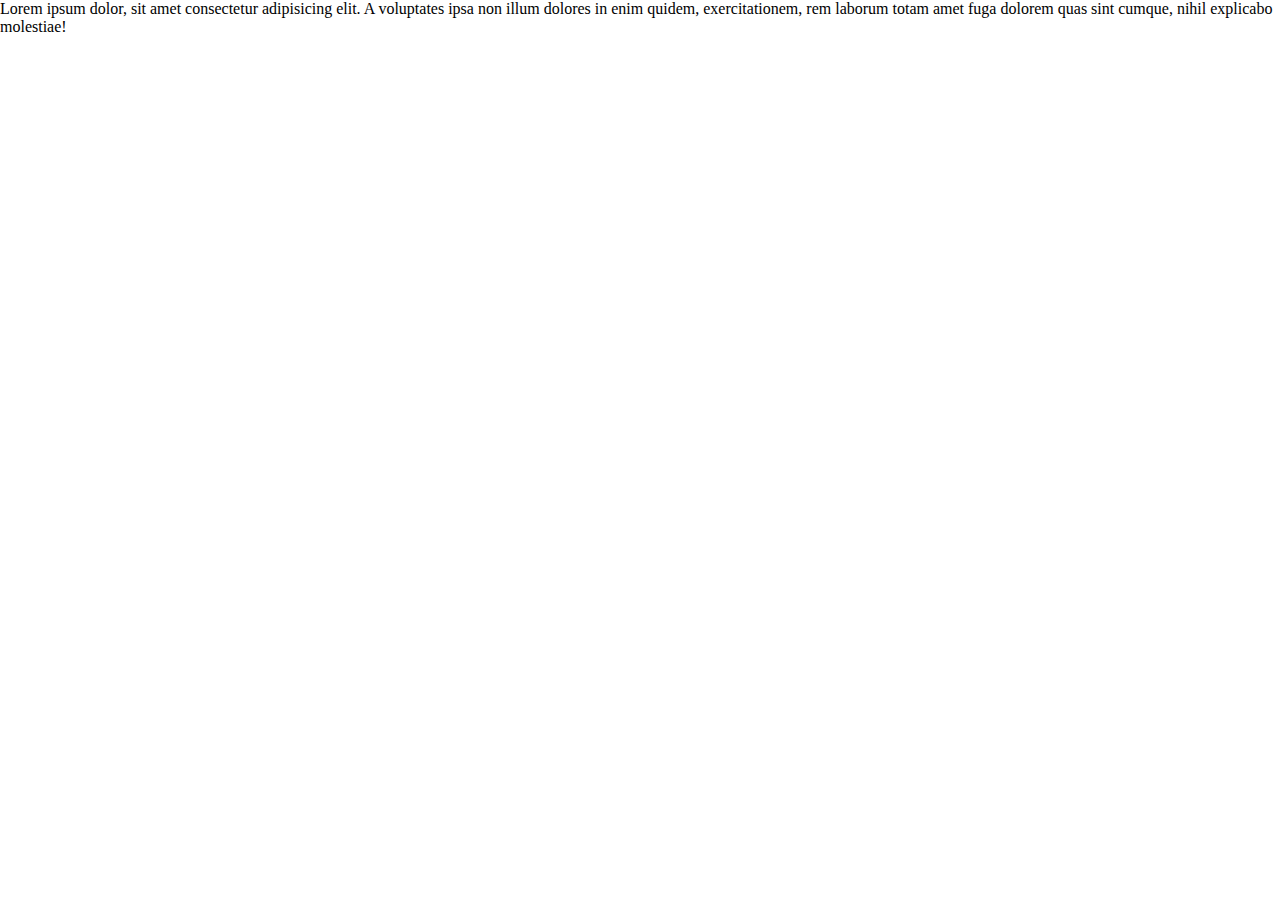
<file: index6.html>
<!DOCTYPE html>
<html lang="en">
  <head>
    <meta charset="UTF-8" />
    <meta name="viewport" content="width=device-width, initial-scale=1.0" />
    <title>3D Page Animation</title>
    <style>
      body {
        margin: 0;
        overflow: hidden;
      } /* Remove margins and overflow */
      .preloader__section {
        display: flex;
        align-items: center;
        justify-content: center;
        height: 100vh;
        background-color: #f5f5f5;
        text-align: center;
        box-shadow: 0 4px 10px rgba(0, 0, 0, 0.2);
        position: fixed;
        width: 100%;
        top: 0;
        left: 0;
        z-index: 10;
      }
      #sceneContainer {
        display: none; /* Hide the 3D scene initially */
        width: 100%;
        height: 100vh;
      }
    </style>
  </head>
  <body>
    Lorem ipsum dolor, sit amet consectetur adipisicing elit. A voluptates ipsa
    non illum dolores in enim quidem, exercitationem, rem laborum totam amet
    fuga dolorem quas sint cumque, nihil explicabo molestiae!
    <div id="threejs-container"></div>
    <script src="https://cdnjs.cloudflare.com/ajax/libs/jquery/3.6.0/jquery.min.js"></script>
    <!-- Three.js source -->
    <script src="https://assets.codepen.io/409445/three.min.js"></script>
    <!-- OrbitControls.js source-->
    <script src="https://assets.codepen.io/409445/OrbitControls.js"></script>
    <script>
      // Set up the scene, camera, and renderer
      const scene = new THREE.Scene();
      const camera = new THREE.PerspectiveCamera(
        75,
        window.innerWidth / window.innerHeight,
        0.1,
        1000
      );
      camera.position.set(0, 0, 100);

      // Position the camera

      const renderer = new THREE.WebGLRenderer({
        antialias: true,
        alpha: true,
      });
      renderer.setSize(window.innerWidth, window.innerHeight);
      renderer.setClearColor(0x1f1f24, 1);
      document
        .getElementById("threejs-container")
        .appendChild(renderer.domElement);

      //   const controls = new THREE.OrbitControls(camera, renderer.domElement);

      // Light setup
      const ambientLight = new THREE.AmbientLight(0xbbbbbb, 0.5);
      const pointLight = new THREE.PointLight(0xbbbbbb, 0.5, 500, 2);
      pointLight.position.set(0, 0, 100);
      scene.add(ambientLight, pointLight);

      // Cylinder setup
      const radiusTop = 45,
        radiusBottom = 45,
        height = 28,
        segments = 64;
      const geometry = new THREE.CylinderGeometry(
        radiusTop,
        radiusBottom,
        height,
        segments,
        1,
        true
      );

      const materials = [
        new THREE.MeshBasicMaterial({
          color: 0xff5733,
          side: THREE.DoubleSide,
        }), // Quarter 1
        new THREE.MeshBasicMaterial({
          color: 0x33ff57,
          side: THREE.DoubleSide,
        }), // Quarter 2
        new THREE.MeshBasicMaterial({
          color: 0x3357ff,
          side: THREE.DoubleSide,
        }), // Quarter 3
        new THREE.MeshBasicMaterial({
          color: 0xffff33,
          side: THREE.DoubleSide,
        }), // Quarter 4
      ];

      const quarterSegments = segments / 4;
      geometry.faces.forEach((face, index) => {
        if (index < quarterSegments * 2) {
          face.materialIndex = 0; // Quarter 1
        } else if (index < quarterSegments * 4) {
          face.materialIndex = 1; // Quarter 2
        } else if (index < quarterSegments * 6) {
          face.materialIndex = 2; // Quarter 3
        } else {
          face.materialIndex = 3; // Quarter 4
        }
      });

      const cylinder = new THREE.Mesh(geometry, materials);
      scene.add(cylinder);

      // Animation loop
      function animate() {
        requestAnimationFrame(animate);
        // cylinder.rotation.x += 0.005;
        cylinder.rotation.y += 0.005;
        renderer.render(scene, camera);

        renderer.setClearColor(0xffffff, 0);
      }
      animate();

      // Handle window resize
      window.addEventListener("resize", () => {
        camera.aspect = window.innerWidth / window.innerHeight;
        camera.updateProjectionMatrix();
        renderer.setSize(window.innerWidth, window.innerHeight);
      });
    </script>
  </body>
</html>
</file>
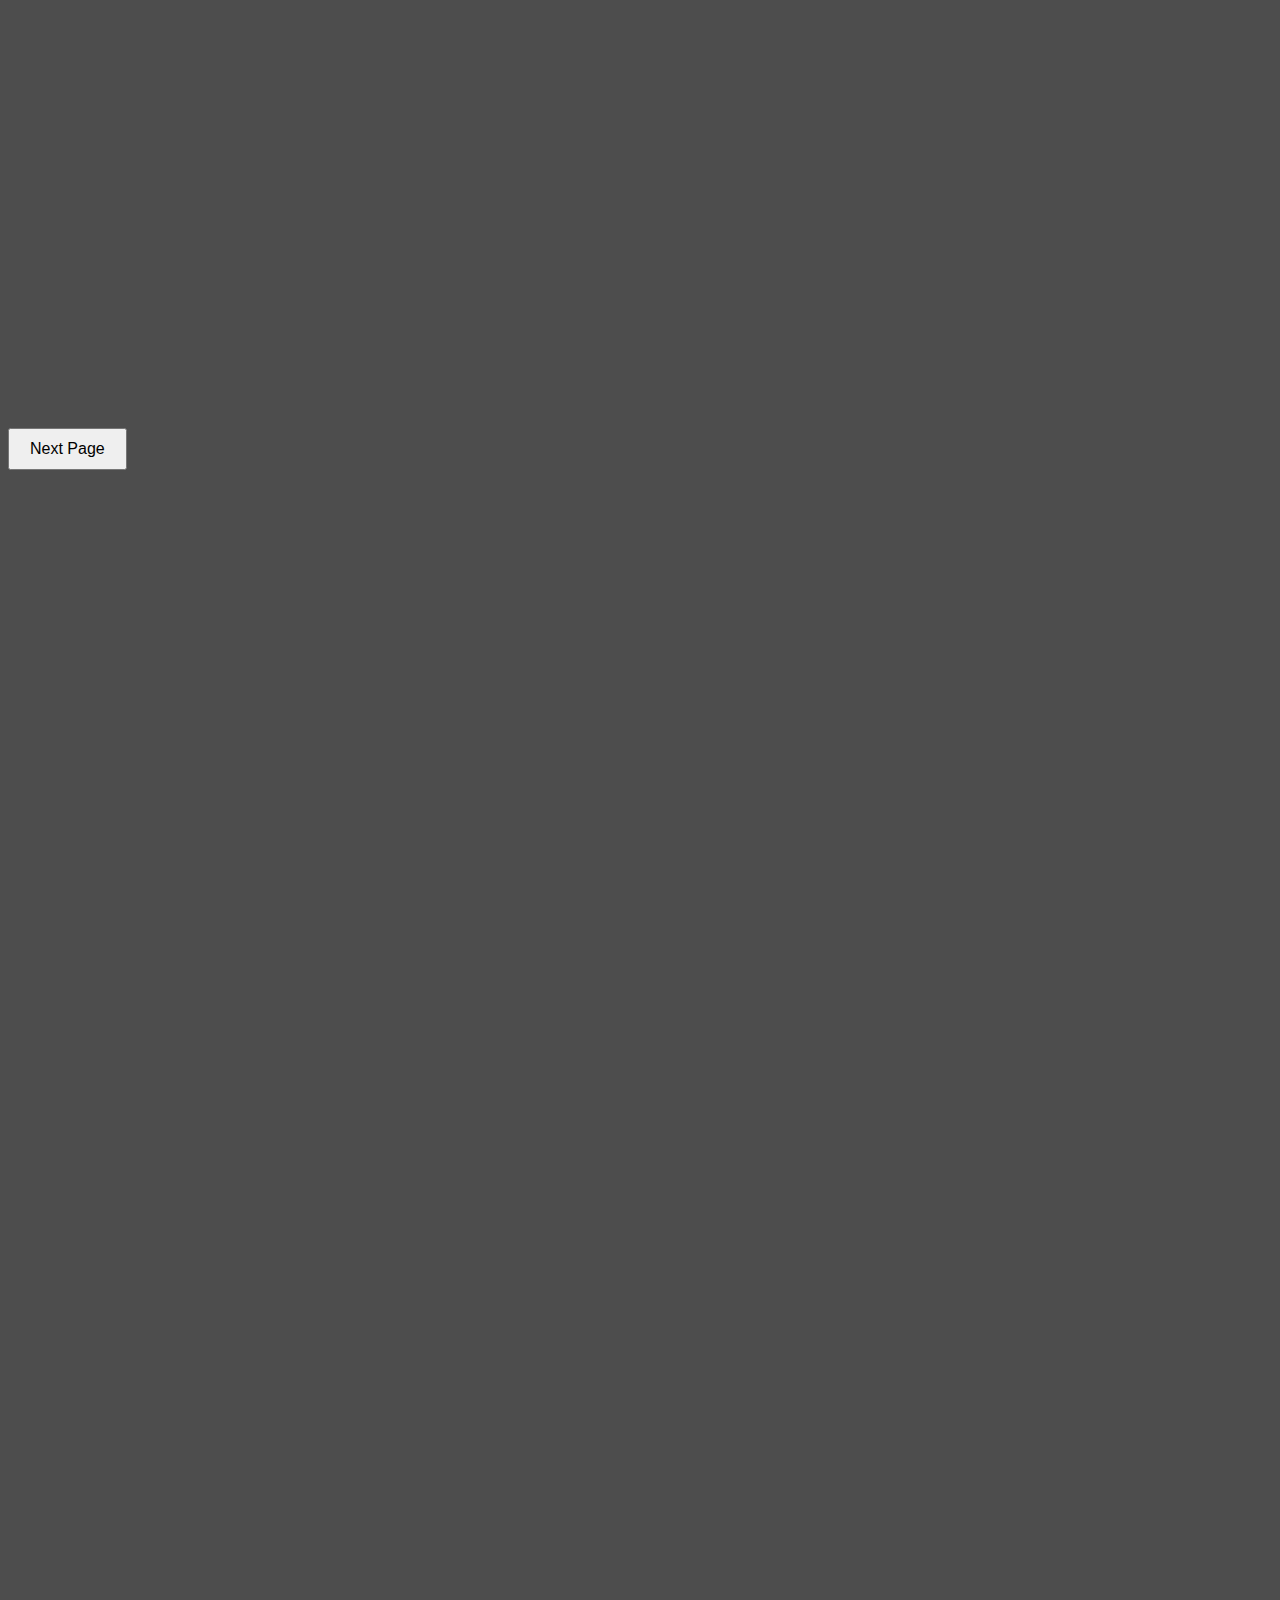
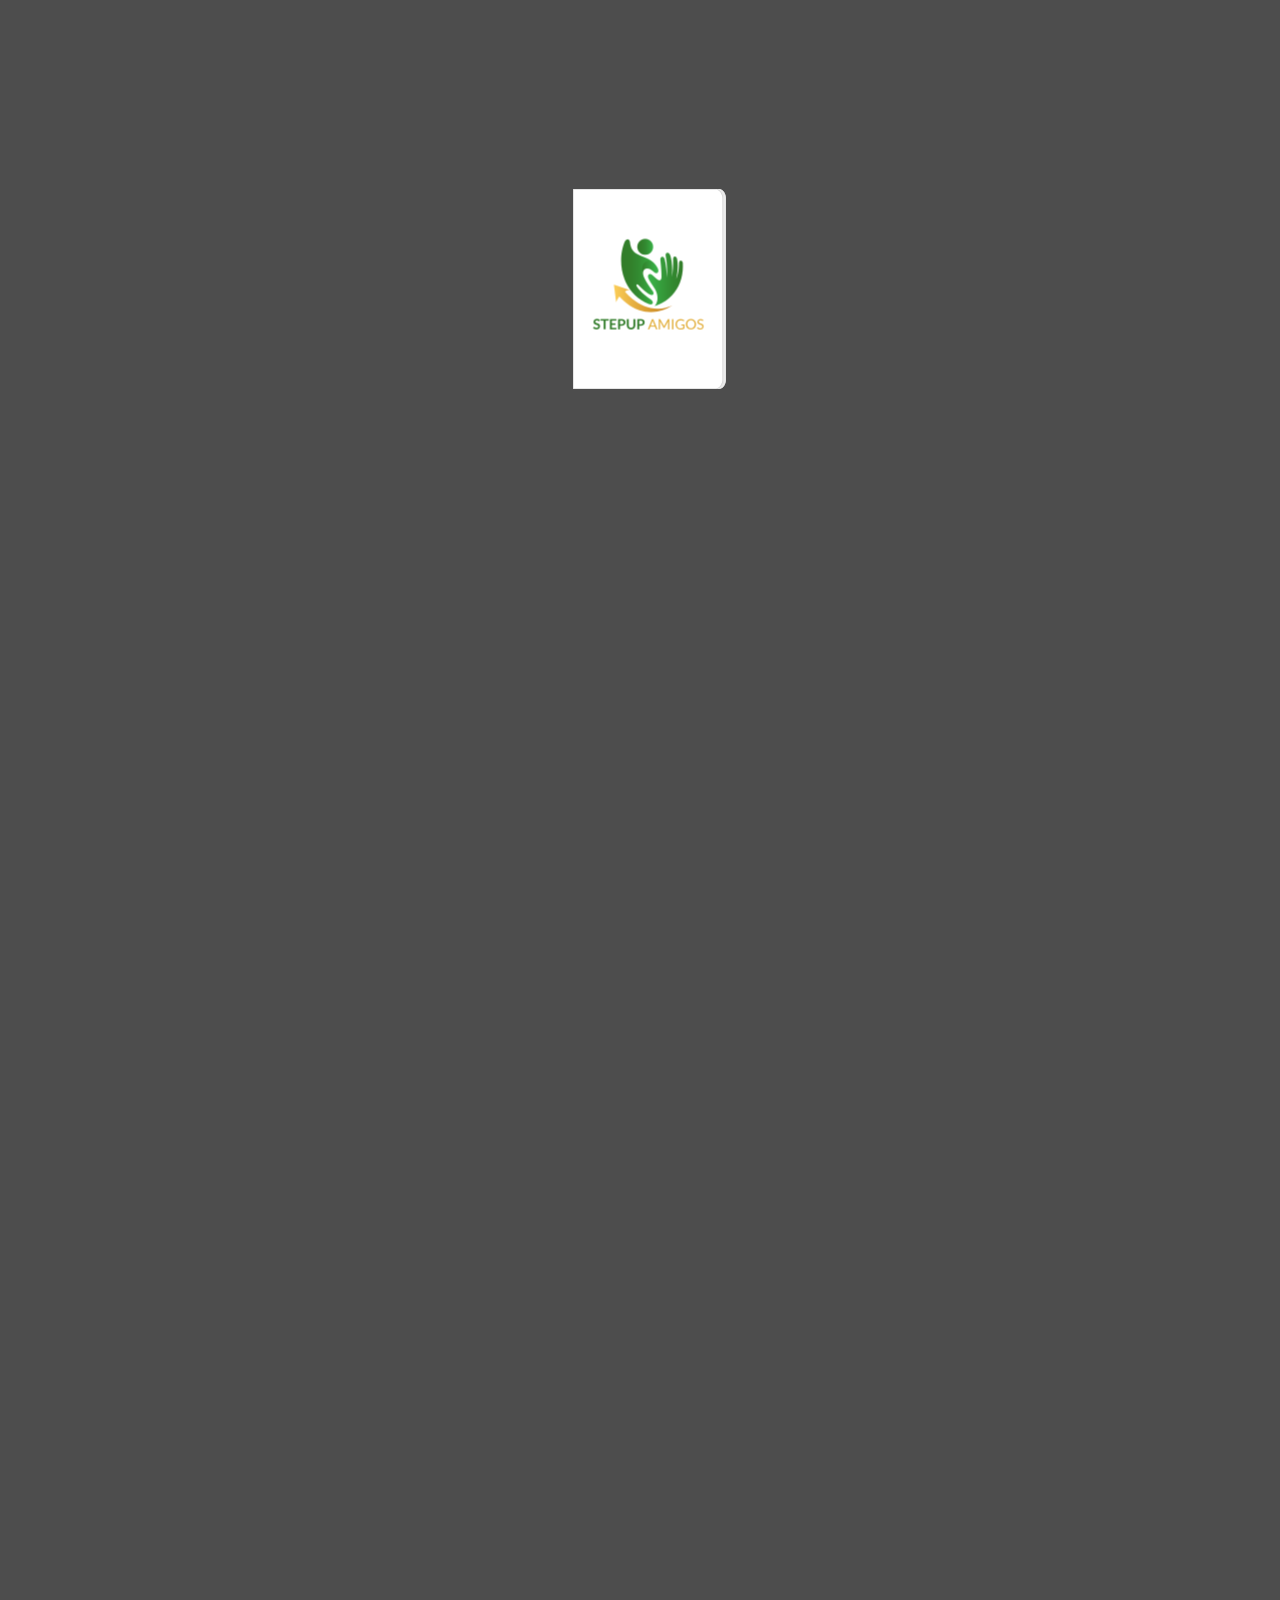
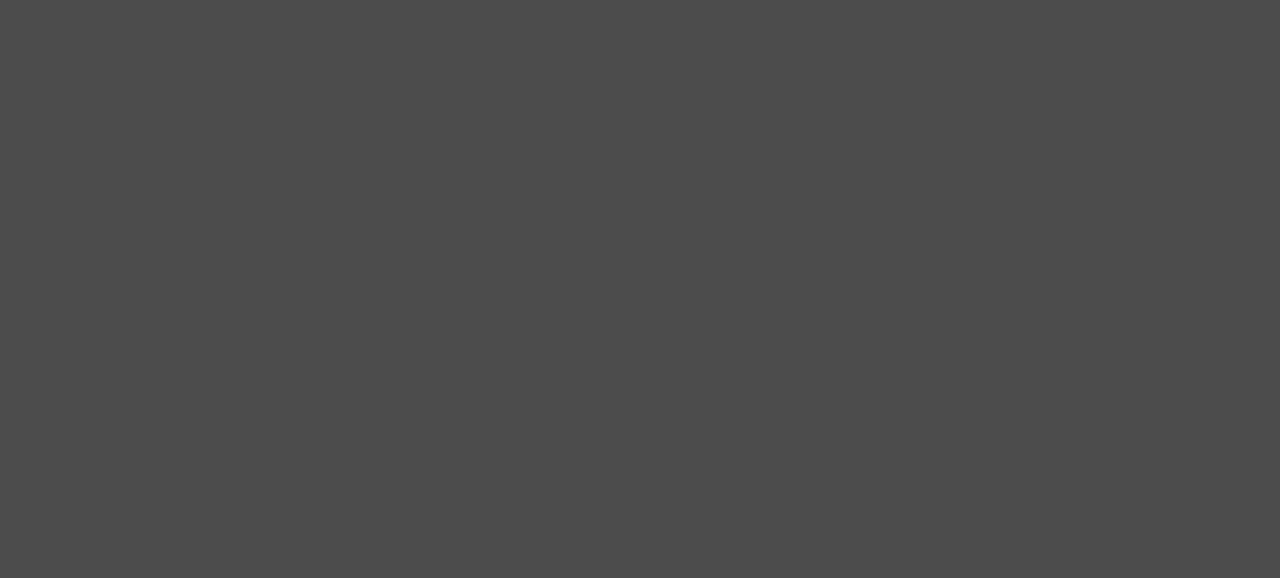
<file: index8.html>
<!DOCTYPE html>
<html lang="en">
  <head>
    <meta charset="UTF-8" />
    <meta name="viewport" content="width=device-width, initial-scale=1.0" />
    <title>Page Flip</title>
    <style>
         * {
        box-sizing: border-box;
      }

      :root {
        --page-count: 20;
        --page-scroll: 19;
        --underline: rgba(64, 64, 64, 0.4);
        --spine: #000;
        --cover: #1a1a1a;
        --bg: #4d4d4d;
        --insert: #d9d9d9;
        --page: #e6e6e6;
      }

      h1 {
        position: fixed;
        bottom: 1rem;
        right: 1rem;
        margin: 0;
        font-size: 2rem;
        color: #808080;
        font-family: "Google sans", sans-serif;
      }

      body {
        width: 100vw;
        height: calc(((var(--page-count) + 2) * var(--page-scroll)) * 1vh);
        background: var(--bg);
        overflow-x: hidden;
      }

      .page {
        height: 100%;
        width: 100%;
        position: relative;
        transform-style: preserve-3d;
      }

      .page .page__number {
        position: absolute;
        color: #808080;
        bottom: 1rem;
        font-size: 1vmin;
      }

      .page__half--front .page__number {
        right: 1rem;
      }

      .page__half--back .page__number {
        left: 1rem;
      }

      .page__half {
        display: flex;
        align-items: center;
        justify-content: center;
        height: 100%;
        position: absolute;
        top: 0;
        left: 0;
        width: 100%;
        transform: rotateY(calc(var(--rotation) * 1deg))
          translate3d(0, 0, calc((0.5 * var(--coefficient)) * 1px));
        -webkit-clip-path: inset(0 0.5% 0 0.5%);
        clip-path: inset(0 0.5% 0 0.5%);
      }

      .page__half--front {
        --rotation: 0;
        --coefficient: 0;
        -webkit-backface-visibility: hidden;
        backface-visibility: hidden;
        border-radius: 0 5% 5% 0;
      }

      .page__half--back {
        --rotation: 180;
        --coefficient: 2;
        border-radius: 5% 0 0 5%;
      }

      .book {
        height: 65vmin;
        position: fixed;
        width: 60vmin;
        min-width: 150px;
        min-height: 200px;
        top: 50%;
        left: 50%;
        transform: translate(-50%, -50%) scale(0.5);
        transform-style: preserve-3d;
        perspective: 1200px;
        will-change: transform;
      }

      .book__insert {
        content: "";
        position: absolute;
        height: 94%;
        width: 94%;
        background: var(--insert);
        top: 50%;
        right: -1rem;
        transform: translate(0, -50%);
        border-radius: 5% 0 0 5%;
      }

      .book__spine {
        height: 100%;
        left: 0;
        top: 0;
        position: absolute;
        background: var(--spine);
        transform-origin: 0 50%;
        width: 12px;
        transform: translate3d(0, 0, -13px) scaleX(1) rotateY(0deg);
      }

      .book__page {
        position: absolute;
        left: 2%;
        top: 50%;
        border-radius: 0 5% 5% 0;
        transform: translate(0, -50%);
        height: 94%;
        width: 94%;
        z-index: calc(((var(--page-count) + 2) - var(--page-index)) * 2);
        transform-origin: 0% 50%;
      }

      .book__cover {
        border-radius: 0 5% 5% 0;
        height: 100%;
        width: 100%;
        position: absolute;
        top: 50%;
        left: 0;
        background: var(--cover);
      }

      .book__cover--front {
        transform-origin: 0 50%;
      }

      .book__cover--front .page__half--back {
        border-right: 1rem solid var(--spine);
      }

      .book__cover--back {
        transform-origin: 0% 50%;
      }

      .book__cover--back .page__half--front {
        border-left: 1rem solid var(--spine);
      }

      .book__cover--back .book__insert {
        left: 0;
        border-radius: 0 5% 5% 0;
      }

      .book__page:not(.book__cover) .page__half {
        background: repeating-linear-gradient(
              0deg,
              transparent 0 1rem,
              /* var(--underline) 1rem calc(1rem + 1px), //Uncoment if zahid want lines*/
                transparent calc(1rem + 1px)
            )
            0 1rem/100% 100% no-repeat,
          var(--page);
      }

      .sticker {
        height: 15%;
        position: absolute;
        bottom: 5%;
        right: 5%;
        transform: rotate(-25deg);
      }

      .code {
        line-height: 1.2;
        font-family: monospace;
        white-space: pre-line;
        max-width: 100%;
        max-height: 100%;
        font-weight: bold;
        color: #0f0f0f;
        text-shadow: 2px 2px 0 #1c1c1c;
        border-radius: 5%;
        display: block;
        overflow: hidden;
      }

      .logo {
        position: absolute;
        top: 50%;
        left: 50%;
        transform: translate(-50%, -50%);
        opacity: 0;
        height: 25%;
      }

      .video {
        height: 80% !important;
      }

      /*         img, .video {
            width: 90%;
            height: 90%;
            -o-object-fit: center;
            object-fit: center;
            z-index: 2;
            position: absolute;
            top: 50%;
            left: 50%;
            transform: translate(-50%, -50%);
        } */

      a,
      .video-container {
        height: 100%;
        width: 100%;
        position: relative;
        display: block;
      }
      .page-content {
        position: absolute;
        top: 0;
        width: 100%;
        text-align: center;
      }

      .container-frame {
        overflow: hidden;
        position: fixed;
        width: 165px;
        height: 292px;
        top: 50%;
        left: 50%;
        transform: translate(-50%, -50%);
      }

      .frames {
        will-change: transform;
      }

      @media only screen and (max-width: 600px) {
        .book {
          height: 90vmin;
          left: 57%;
        }
      }

      .page-content {
        padding: 30px;
      }

      .page-content img {
        width: 100%;
        height: 100%;
        object-fit: cover;
      }

      .page__img.page-content {
        padding: 0;
      }
      /* Basic styling for the book and pages */
      .book {
        position: relative;
        width: 300px;
        height: 400px;
        perspective: 1000px;
      }
      .book__page {
        position: absolute;
        width: 100%;
        height: 100%;
        background: #fff;
        border: 1px solid #ccc;
        transform-origin: left center;
        backface-visibility: hidden;
      }
      .button-container {
        margin-top: 20px;
      }
      button {
        padding: 10px 20px;
        font-size: 16px;
        cursor: pointer;
      }
    </style>
  </head>
  <body>
    <div class="book">
      <div class="book__spine"></div>
      <div
        class="page book__page book__cover book__cover--front"
        style="--page-index: 1"
      >
        <div class="page__half page__half--front">
          <svg
            width="225"
            height="202"
            viewBox="0 0 86 77"
            fill="none"
            xmlns="http://www.w3.org/2000/svg"
          >
            <path
              d="M5.63735 62.9315C5.60911 63.0162 5.55263 63.0727 5.49615 63.1009C5.43967 63.1292 5.38319 63.1574 5.29846 63.1574C5.21374 63.1574 5.15726 63.1292 5.0443 63.0727C4.93133 63.0162 4.84661 62.9597 4.73365 62.875C4.62069 62.8185 4.47948 62.7338 4.31004 62.6773C4.14059 62.6208 3.94291 62.5926 3.71698 62.5926C3.5193 62.5926 3.34985 62.6208 3.18041 62.6773C3.0392 62.7338 2.898 62.7903 2.81328 62.875C2.70031 62.9597 2.64383 63.0727 2.58735 63.1857C2.53087 63.2986 2.50263 63.4398 2.50263 63.581C2.50263 63.7787 2.55911 63.9199 2.64383 64.0329C2.7568 64.1459 2.86976 64.2588 3.0392 64.3435C3.20865 64.4283 3.40633 64.513 3.63226 64.5695C3.85819 64.6259 4.08411 64.7107 4.31004 64.7954C4.53596 64.8801 4.76189 64.9648 4.98782 65.0778C5.21374 65.1908 5.41143 65.3037 5.58087 65.4732C5.75032 65.6426 5.89152 65.8121 5.97624 66.038C6.08921 66.2639 6.11745 66.5463 6.11745 66.857C6.11745 67.2241 6.06097 67.5347 5.948 67.8454C5.83504 68.156 5.63735 68.4102 5.41143 68.6644C5.1855 68.8903 4.90309 69.088 4.56421 69.2009C4.22532 69.3421 3.82995 69.3986 3.40634 69.3986C3.15217 69.3986 2.898 69.3704 2.67207 69.3139C2.41791 69.2574 2.19198 69.2009 1.96606 69.1162C1.74013 69.0315 1.54245 68.9185 1.34476 68.7773C1.14707 68.6644 0.977629 68.5232 0.836426 68.3537L1.26004 67.6477C1.28828 67.5912 1.34476 67.563 1.40124 67.5065C1.45772 67.4783 1.5142 67.45 1.59893 67.45C1.68365 67.45 1.79661 67.4783 1.88133 67.563C1.9943 67.6477 2.10726 67.7324 2.24846 67.8171C2.38967 67.9019 2.55911 67.9866 2.7568 68.0713C2.95448 68.156 3.18041 68.1843 3.46282 68.1843C3.88643 68.1843 4.19708 68.0996 4.423 67.9019C4.64893 67.7042 4.76189 67.4218 4.76189 67.0546C4.76189 66.857 4.70541 66.6875 4.62069 66.5463C4.50772 66.4051 4.39476 66.3204 4.22531 66.2074C4.05587 66.1227 3.85819 66.038 3.63226 65.9815C3.40633 65.925 3.20865 65.8403 2.98272 65.7838C2.7568 65.6991 2.53087 65.6144 2.33319 65.5296C2.10726 65.4167 1.90958 65.3037 1.74013 65.1343C1.57069 64.9648 1.42948 64.7671 1.34476 64.513C1.2318 64.2588 1.20356 63.9764 1.20356 63.6093C1.20356 63.3269 1.26004 63.0445 1.373 62.7621C1.48596 62.4796 1.65541 62.2537 1.88133 62.0278C2.10726 61.8301 2.36143 61.6607 2.70032 61.5195C3.01096 61.4065 3.37809 61.3218 3.8017 61.3218C4.25356 61.3218 4.67717 61.4065 5.07254 61.5477C5.46791 61.6889 5.8068 61.8866 6.06096 62.169L5.63735 62.9315Z"
              fill="#317C29"
            />
            <path
              d="M12.7823 61.4912V62.6773H10.4101V69.3139H8.94156V62.6773H6.56934V61.4912H12.7823Z"
              fill="#317C29"
            />
            <path
              d="M18.6565 61.4912V62.6491H15.1829V64.8236H17.9222V65.9532H15.1829V68.1843H18.6565V69.3421H13.7144V61.4912H18.6565Z"
              fill="#317C29"
            />
            <path
              d="M21.4241 66.5745V69.3421H19.9556V61.4912H22.4972C23.0338 61.4912 23.4857 61.5477 23.8528 61.6889C24.2482 61.8019 24.5588 61.9713 24.813 62.1972C25.0671 62.4232 25.2366 62.6773 25.3778 62.988C25.4908 63.2986 25.5472 63.6375 25.5472 64.0046C25.5472 64.3718 25.4908 64.7389 25.3496 65.0495C25.2366 65.3602 25.0389 65.6426 24.7847 65.8685C24.5306 66.0945 24.2199 66.2639 23.8246 66.4051C23.4574 66.5181 23.0056 66.6028 22.4972 66.6028H21.4241V66.5745ZM21.4241 65.4449H22.5255C22.7796 65.4449 23.0338 65.4167 23.2315 65.332C23.4292 65.2755 23.5986 65.1625 23.7116 65.0495C23.8528 64.9366 23.9375 64.7671 23.994 64.5977C24.0505 64.4282 24.0787 64.2306 24.0787 64.0046C24.0787 63.8069 24.0505 63.6093 23.994 63.4398C23.9375 63.2704 23.8245 63.1292 23.7116 63.0162C23.5704 62.9032 23.4292 62.8185 23.2315 62.7338C23.0338 62.6773 22.8079 62.6491 22.5255 62.6491H21.4241V65.4449Z"
              fill="#317C29"
            />
            <path
              d="M29.8678 68.156C30.1502 68.156 30.4044 68.0995 30.6303 68.0148C30.8562 67.9301 31.0539 67.7889 31.1951 67.6194C31.3363 67.45 31.4775 67.2523 31.534 66.9982C31.6187 66.744 31.647 66.4898 31.647 66.1792V61.4912H33.1155V66.1792C33.1155 66.6593 33.0308 67.0829 32.8896 67.4782C32.7484 67.8736 32.5224 68.2125 32.24 68.4949C31.9576 68.7773 31.6187 69.0032 31.2234 69.1727C30.828 69.3421 30.3761 69.4269 29.8678 69.4269C29.3595 69.4269 28.9076 69.3421 28.5122 69.1727C28.1169 69.0032 27.778 68.7773 27.4956 68.4949C27.2132 68.2125 26.9872 67.8736 26.846 67.4782C26.7048 67.0829 26.6201 66.6593 26.6201 66.1792V61.4912H28.0886V66.1792C28.0886 66.4898 28.1169 66.744 28.2016 66.9982C28.2863 67.2523 28.3993 67.45 28.5405 67.6194C28.6817 67.7889 28.8794 67.9301 29.1053 68.0148C29.3312 68.1278 29.5854 68.156 29.8678 68.156Z"
              fill="#317C29"
            />
            <path
              d="M36.1091 66.5745V69.3421H34.6406V61.4912H37.1823C37.7189 61.4912 38.1707 61.5477 38.5378 61.6889C38.9332 61.8019 39.2439 61.9713 39.498 62.1972C39.7522 62.4232 39.9216 62.6773 40.0629 62.988C40.1758 63.2986 40.2323 63.6375 40.2323 64.0046C40.2323 64.3718 40.1758 64.7389 40.0346 65.0495C39.9216 65.3602 39.724 65.6426 39.4698 65.8685C39.2156 66.0945 38.905 66.2639 38.5096 66.4051C38.1425 66.5181 37.6906 66.6028 37.1823 66.6028H36.1091V66.5745ZM36.1091 65.4449H37.2105C37.4647 65.4449 37.7189 65.4167 37.9166 65.332C38.1142 65.2755 38.2837 65.1625 38.3966 65.0495C38.5378 64.9366 38.6226 64.7671 38.6791 64.5977C38.7355 64.4282 38.7638 64.2306 38.7638 64.0046C38.7638 63.8069 38.7355 63.6093 38.6791 63.4398C38.6226 63.2704 38.5096 63.1292 38.3966 63.0162C38.2554 62.9032 38.1142 62.8185 37.9166 62.7338C37.7189 62.6773 37.4929 62.6491 37.2105 62.6491H36.1091V65.4449Z"
              fill="#317C29"
            />
            <path
              d="M50.0316 69.3422H49.2127C49.1279 69.3422 49.0432 69.314 48.9867 69.2857C48.9302 69.2293 48.8738 69.1728 48.8455 69.1163L48.1113 67.2524H44.6377L43.9034 69.1163C43.8752 69.1728 43.8469 69.2293 43.7622 69.2857C43.7057 69.3422 43.621 69.3705 43.5363 69.3705H42.7173L45.8238 61.6042H46.8969L50.0316 69.3422ZM44.9201 66.4617H47.8289L46.6145 63.2987C46.5298 63.101 46.4451 62.8468 46.3886 62.5644C46.3603 62.7056 46.3039 62.8468 46.2756 62.9598C46.2474 63.0728 46.1909 63.1857 46.1627 63.2987L44.9201 66.4617Z"
              fill="#E0AA32"
            />
            <path
              d="M54.9738 66.8005C55.002 66.8852 55.0585 66.9981 55.0868 67.0829C55.115 66.9699 55.1715 66.8852 55.1997 66.8005C55.228 66.7157 55.2845 66.6028 55.3409 66.5181L57.9673 61.7454C58.0238 61.6607 58.052 61.6042 58.1085 61.6042C58.165 61.5759 58.2215 61.5759 58.3344 61.5759H59.097V69.3421H58.165V63.6375C58.165 63.5528 58.165 63.4681 58.165 63.3833C58.165 63.2986 58.165 63.2139 58.1932 63.1292L55.5386 67.9866C55.4539 68.156 55.3127 68.2407 55.1715 68.2407H55.0303C54.8608 68.2407 54.7479 68.156 54.6632 67.9866L51.952 63.1009C51.952 63.1856 51.9803 63.2986 51.9803 63.3833C51.9803 63.4681 51.9803 63.5528 51.9803 63.6375V69.3421H51.0483V61.5759H51.8108C51.8956 61.5759 51.9803 61.5759 52.0368 61.6042C52.0932 61.6324 52.1497 61.6607 52.178 61.7454L54.8608 66.5181C54.8891 66.6028 54.9173 66.7157 54.9738 66.8005Z"
              fill="#E0AA32"
            />
            <path
              d="M62.2319 69.3421H61.187V61.5759H62.2319V69.3421Z"
              fill="#E0AA32"
            />
            <path
              d="M67.7951 68.5796C67.9928 68.5796 68.1905 68.5796 68.3599 68.5513C68.5293 68.5231 68.6988 68.4948 68.8682 68.4666C69.0377 68.4383 69.1789 68.3819 69.3201 68.3254C69.4613 68.2689 69.6025 68.2124 69.7437 68.1277V66.405H68.5294C68.4729 66.405 68.4164 66.3768 68.3599 66.3485C68.3317 66.3203 68.3034 66.2638 68.3034 66.2073V65.6143H70.6756V68.6078C70.478 68.749 70.2803 68.862 70.0543 68.9749C69.8567 69.0879 69.6307 69.1726 69.3766 69.2291C69.1224 69.2856 68.8682 69.3421 68.6141 69.3985C68.3317 69.4268 68.0493 69.455 67.7104 69.455C67.1456 69.455 66.6372 69.3703 66.1571 69.1726C65.677 68.9749 65.2817 68.7208 64.9428 68.3536C64.6039 68.0147 64.3497 67.5911 64.152 67.111C63.9544 66.6309 63.8696 66.0944 63.8696 65.5013C63.8696 64.9083 63.9544 64.3717 64.152 63.8916C64.3497 63.4115 64.6039 62.9879 64.9428 62.649C65.2817 62.3101 65.7053 62.0277 66.1854 61.83C66.6655 61.6323 67.2303 61.5476 67.8233 61.5476C68.134 61.5476 68.4164 61.5759 68.6706 61.6041C68.9247 61.6606 69.1789 61.7171 69.4048 61.8018C69.6307 61.8865 69.8284 61.9995 70.0261 62.1124C70.2238 62.2254 70.3932 62.3666 70.5627 62.5078L70.252 62.9879C70.1956 63.0726 70.1108 63.1291 70.0261 63.1291C69.9696 63.1291 69.9131 63.1009 69.8284 63.0726C69.7437 63.0161 69.6307 62.9596 69.5178 62.8749C69.4048 62.7902 69.2636 62.7337 69.1224 62.6772C68.953 62.6208 68.7835 62.5643 68.5576 62.5078C68.3317 62.4513 68.0775 62.4513 67.7669 62.4513C67.3432 62.4513 66.9196 62.536 66.5807 62.6772C66.2136 62.8184 65.9312 63.0161 65.677 63.2985C65.4229 63.5527 65.2252 63.8916 65.1122 64.2587C64.971 64.6259 64.9145 65.0495 64.9145 65.5296C64.9145 66.0096 64.971 66.4615 65.1122 66.8569C65.2534 67.2522 65.4511 67.5629 65.7053 67.8453C65.9594 68.1277 66.2701 68.3254 66.609 68.4666C66.9761 68.4948 67.3715 68.5796 67.7951 68.5796Z"
              fill="#E0AA32"
            />
            <path
              d="M79.4867 65.4448C79.4867 66.0379 79.4019 66.5745 79.2043 67.0546C79.0066 67.5346 78.7524 67.9583 78.4135 68.2972C78.0746 68.636 77.6793 68.9184 77.1992 69.1161C76.7191 69.3138 76.2107 69.3985 75.6459 69.3985C75.0811 69.3985 74.5445 69.3138 74.0927 69.1161C73.6126 68.9184 73.2172 68.6643 72.8783 68.2972C72.5394 67.93 72.2853 67.5346 72.0876 67.0546C71.8899 66.5745 71.8052 66.0379 71.8052 65.4448C71.8052 64.8518 71.8899 64.3152 72.0876 63.8351C72.2853 63.355 72.5394 62.9314 72.8783 62.5643C73.2172 62.2254 73.6126 61.943 74.0927 61.7453C74.5728 61.5476 75.0811 61.4629 75.6459 61.4629C76.2107 61.4629 76.7473 61.5476 77.1992 61.7453C77.651 61.943 78.0746 62.2254 78.4135 62.5643C78.7524 62.9032 79.0066 63.3268 79.2043 63.8351C79.4019 64.3434 79.4867 64.88 79.4867 65.4448ZM78.4135 65.4448C78.4135 64.9647 78.357 64.5411 78.2158 64.1458C78.0746 63.7786 77.9052 63.4397 77.651 63.1856C77.4251 62.9314 77.1144 62.7337 76.7755 62.5925C76.4367 62.4513 76.0695 62.3948 75.6459 62.3948C75.2223 62.3948 74.8552 62.4513 74.5163 62.5925C74.1774 62.7337 73.895 62.9314 73.6408 63.1856C73.3867 63.4397 73.2172 63.7786 73.076 64.1458C72.9348 64.5129 72.8783 64.9647 72.8783 65.4448C72.8783 65.9249 72.9348 66.3485 73.076 66.7157C73.2172 67.0828 73.3867 67.4217 73.6408 67.6759C73.895 67.93 74.1774 68.1277 74.5163 68.2689C74.8552 68.4101 75.2223 68.4666 75.6459 68.4666C76.0695 68.4666 76.4367 68.4101 76.7755 68.2689C77.1144 68.1277 77.3968 67.93 77.651 67.6759C77.8769 67.4217 78.0746 67.0828 78.2158 66.7157C78.357 66.3485 78.4135 65.9249 78.4135 65.4448Z"
              fill="#E0AA32"
            />
            <path
              d="M84.9092 62.7901C84.881 62.8466 84.8528 62.8748 84.7963 62.9031C84.768 62.9313 84.7116 62.9313 84.6551 62.9313C84.5986 62.9313 84.5139 62.9031 84.4291 62.8466C84.3444 62.7901 84.2315 62.7054 84.1185 62.6489C84.0055 62.5642 83.8361 62.5077 83.6666 62.4512C83.4972 62.3947 83.2713 62.3665 83.0171 62.3665C82.7912 62.3665 82.5653 62.3947 82.3958 62.4512C82.2264 62.5077 82.0569 62.5924 81.944 62.7054C81.831 62.8184 81.718 62.9313 81.6615 63.1008C81.6051 63.242 81.5768 63.4114 81.5768 63.5809C81.5768 63.8068 81.6333 63.9762 81.7463 64.1174C81.8592 64.2586 82.0004 64.3716 82.1699 64.4846C82.3393 64.5975 82.537 64.6822 82.7629 64.7387C82.9889 64.8235 83.2148 64.8799 83.4407 64.9647C83.6666 65.0494 83.8926 65.1341 84.1185 65.2471C84.3444 65.36 84.5421 65.473 84.7116 65.6142C84.881 65.7554 85.0222 65.9531 85.1352 66.179C85.2481 66.4049 85.3046 66.6591 85.3046 66.998C85.3046 67.3369 85.2481 67.6475 85.1352 67.9582C85.0222 68.2688 84.8528 68.523 84.6268 68.7489C84.4009 68.9748 84.1185 69.1443 83.8078 69.2572C83.4972 69.3702 83.1301 69.4549 82.7065 69.4549C82.1981 69.4549 81.7463 69.3702 81.3227 69.1725C80.8991 69.0031 80.5602 68.7489 80.2495 68.4383L80.5602 67.9299C80.5884 67.9017 80.6166 67.8452 80.6731 67.817C80.7014 67.7887 80.7578 67.7887 80.8143 67.7887C80.899 67.7887 80.9838 67.817 81.0685 67.9017C81.1532 67.9864 81.2944 68.0711 81.4356 68.1841C81.5768 68.2688 81.7463 68.3818 81.9722 68.4665C82.1699 68.5512 82.4241 68.5795 82.7347 68.5795C82.9889 68.5795 83.2148 68.5512 83.4125 68.4665C83.6102 68.41 83.7796 68.2971 83.9208 68.1841C84.062 68.0711 84.1467 67.9017 84.2315 67.7322C84.3162 67.5628 84.3444 67.3651 84.3444 67.1392C84.3444 66.9133 84.2879 66.7156 84.175 66.5744C84.062 66.4332 83.9208 66.292 83.7514 66.2072C83.5819 66.0943 83.3842 66.0096 83.1583 65.9531C82.9324 65.8966 82.7065 65.8119 82.4805 65.7272C82.2546 65.6424 82.0287 65.5577 81.8028 65.473C81.5768 65.3883 81.3791 65.2471 81.2097 65.1059C81.0403 64.9364 80.899 64.767 80.7861 64.5128C80.6731 64.2869 80.6166 64.0045 80.6166 63.6373C80.6166 63.3549 80.6731 63.1008 80.7861 62.8466C80.899 62.5924 81.0403 62.3665 81.2379 62.1688C81.4356 61.9711 81.6898 61.8017 82.0004 61.6887C82.3111 61.5758 82.65 61.5193 83.0171 61.5193C83.4407 61.5193 83.8361 61.5758 84.2032 61.717C84.5703 61.8582 84.881 62.0559 85.1352 62.31L84.9092 62.7901Z"
              fill="#E0AA32"
            />
            <path
              d="M2.13543 74.595V76.0918H1.85303V72.364H2.81321C3.26506 72.364 3.57571 72.4487 3.80164 72.6464C4.02756 72.8441 4.14053 73.0983 4.14053 73.4654C4.14053 73.6348 4.11229 73.7761 4.0558 73.9173C3.99932 74.0585 3.9146 74.1714 3.80164 74.2844C3.68867 74.3973 3.54747 74.4538 3.37803 74.5103C3.20858 74.5668 3.03914 74.595 2.81321 74.595H2.13543ZM2.13543 74.3691H2.84145C3.0109 74.3691 3.1521 74.3409 3.2933 74.3126C3.43451 74.2561 3.54747 74.1997 3.63219 74.1149C3.71691 74.0302 3.80164 73.9455 3.82988 73.8325C3.88636 73.7196 3.9146 73.6066 3.9146 73.4654C3.9146 73.183 3.82988 72.9571 3.66043 72.8159C3.49099 72.6747 3.20858 72.5899 2.86969 72.5899H2.16368V74.3691H2.13543Z"
              fill="white"
            />
            <path
              d="M8.23553 74.3973V76.0918H7.95312V72.364H8.91331C9.33692 72.364 9.67581 72.4487 9.87349 72.6182C10.0994 72.7876 10.1841 73.0418 10.1841 73.3524C10.1841 73.4936 10.1559 73.6348 10.0994 73.7478C10.0429 73.8608 9.98646 73.9737 9.87349 74.0585C9.78877 74.1432 9.67581 74.2279 9.53461 74.2844C9.3934 74.3409 9.2522 74.3691 9.08275 74.3973C9.111 74.4256 9.16748 74.4538 9.19572 74.5103L10.4666 76.12H10.2406C10.2124 76.12 10.1841 76.12 10.1559 76.0918C10.1277 76.0918 10.1277 76.0636 10.0994 76.0353L8.91331 74.5103C8.88507 74.4821 8.85683 74.4538 8.82859 74.4256C8.80035 74.3973 8.74387 74.3973 8.65914 74.3973H8.23553ZM8.23553 74.1997H8.88507C9.05451 74.1997 9.19572 74.1714 9.33692 74.1432C9.47813 74.1149 9.59109 74.0585 9.67581 73.9737C9.76053 73.889 9.84525 73.8043 9.87349 73.7196C9.92998 73.6066 9.95822 73.4936 9.95822 73.3807C9.95822 73.1265 9.87349 72.9288 9.70405 72.7876C9.53461 72.6464 9.28044 72.5899 8.94155 72.5899H8.26377V74.1997H8.23553Z"
              fill="white"
            />
            <path
              d="M14.5329 76.0918H14.2505V72.364H14.5329V76.0918Z"
              fill="white"
            />
            <path
              d="M18.1763 72.364H18.4022C18.4304 72.364 18.4587 72.364 18.4587 72.3923C18.4869 72.3923 18.4869 72.4205 18.4869 72.4487L19.7577 75.5552C19.786 75.6399 19.8142 75.7247 19.8425 75.8094C19.8707 75.7247 19.899 75.6399 19.9272 75.5552L21.198 72.4487C21.198 72.4205 21.2263 72.4205 21.2263 72.3923C21.2545 72.3923 21.2545 72.364 21.2828 72.364H21.4804L19.9272 76.0918H19.673L18.1763 72.364Z"
              fill="white"
            />
            <path
              d="M27.6084 76.0918H27.4107C27.3824 76.0918 27.3542 76.0918 27.3542 76.0636C27.326 76.0636 27.326 76.0353 27.326 76.0071L26.8741 74.9339H25.0385L24.5866 76.0071C24.5866 76.0353 24.5584 76.0353 24.5584 76.0636C24.5301 76.0636 24.5301 76.0918 24.5019 76.0918H24.3042L25.8292 72.364H26.1116L27.6084 76.0918ZM25.0949 74.7362H26.7611L25.9986 72.8441C25.9986 72.8159 25.9704 72.7876 25.9704 72.7311C25.9704 72.7029 25.9422 72.6464 25.9422 72.6182C25.9422 72.6464 25.9139 72.7029 25.9139 72.7311C25.9139 72.7594 25.8857 72.8159 25.8857 72.8441L25.0949 74.7362Z"
              fill="white"
            />
            <path
              d="M33.2848 72.364V72.5899H31.9857V76.0918H31.7033V72.5899H30.376V72.364H33.2848Z"
              fill="white"
            />
            <path
              d="M39.1309 72.364V72.5899H37.1541V74.0867H38.792V74.3126H37.1541V75.8659H39.1309V76.0918H36.8999V72.364H39.1309Z"
              fill="white"
            />
            <path
              d="M47.2078 75.8659H48.9869V76.0918H46.9536V72.364H47.236V75.8659H47.2078Z"
              fill="white"
            />
            <path
              d="M52.9406 76.0918H52.6582V72.364H52.9406V76.0918Z"
              fill="white"
            />
            <path
              d="M58.984 75.1598C58.984 75.1316 59.0123 75.1034 59.0123 75.0751C59.0123 75.0469 59.0405 75.0186 59.0405 74.9904L60.509 72.3923C60.509 72.364 60.5372 72.364 60.5372 72.364C60.5372 72.364 60.5655 72.364 60.5937 72.364H60.7914V76.0918H60.5655V72.9006C60.5655 72.8441 60.5655 72.8159 60.5655 72.7594L59.097 75.3575C59.0687 75.414 59.0405 75.414 58.984 75.414H58.9558C58.8993 75.414 58.871 75.3858 58.8428 75.3575L57.346 72.7594C57.346 72.8159 57.346 72.8723 57.346 72.9006V76.0918H57.1201V72.364H57.3178C57.346 72.364 57.3743 72.364 57.3743 72.364C57.4025 72.364 57.4025 72.3923 57.4308 72.3923L58.9275 74.9904C58.9275 75.0469 58.9558 75.1034 58.984 75.1598Z"
              fill="white"
            />
            <path
              d="M65.2253 76.0918H64.9429V72.364H65.2253V76.0918Z"
              fill="white"
            />
            <path
              d="M71.8336 72.364V72.5899H70.5345V76.0918H70.2521V72.5899H68.9248V72.364H71.8336Z"
              fill="white"
            />
            <path
              d="M77.6514 72.364V72.5899H75.6746V74.0867H77.3125V74.3126H75.6746V75.8659H77.6514V76.0918H75.4204V72.364H77.6514Z"
              fill="white"
            />
            <path
              d="M84.6547 74.228C84.6547 74.5104 84.5982 74.7646 84.5135 75.0187C84.4287 75.2446 84.3158 75.4423 84.1463 75.6118C83.9769 75.7812 83.8074 75.8942 83.5815 75.9789C83.3556 76.0636 83.1297 76.1201 82.8473 76.1201H81.4917V72.3923H82.8473C83.1014 72.3923 83.3556 72.4488 83.5815 72.5335C83.8074 72.6183 83.9769 72.7312 84.1463 72.9007C84.3158 73.0701 84.4287 73.2678 84.5135 73.4937C84.5982 73.6914 84.6547 73.9456 84.6547 74.228ZM84.3723 74.228C84.3723 73.9738 84.344 73.7479 84.2593 73.522C84.1746 73.3243 84.0899 73.1548 83.9486 73.0136C83.8074 72.8724 83.6662 72.7595 83.4686 72.703C83.2709 72.6183 83.0732 72.59 82.8473 72.59H81.7459V75.8659H82.8473C83.0732 75.8659 83.2709 75.8377 83.4686 75.753C83.6662 75.6683 83.8074 75.5835 83.9486 75.4423C84.0899 75.3011 84.1746 75.1317 84.2593 74.934C84.3158 74.7363 84.3723 74.4821 84.3723 74.228Z"
              fill="white"
            />
            <path
              fill-rule="evenodd"
              clip-rule="evenodd"
              d="M69.3489 24.2415C68.6147 33.1656 64.7457 40.3105 59.1258 45.2808C58.6739 45.6762 58.2503 46.0433 57.7702 46.4105C55.9628 47.8225 54.0142 49.0086 51.9526 49.997C50.6253 50.6183 49.2698 51.1549 47.886 51.5785C49.185 50.0535 49.8628 48.2461 50.0323 46.4105C50.2299 44.1795 49.7499 41.8355 48.7614 39.7457C48.3096 38.7572 47.4341 37.4582 46.5022 36.0461C45.1748 34.041 43.7063 31.8665 43.085 30.2285C42.1249 27.7151 43.8758 25.9359 46.1633 27.941C47.6883 29.2683 48.8744 30.4262 49.8911 31.1322C50.7665 31.7535 51.4725 31.923 51.9809 31.7818C52.7151 31.5558 53.1105 30.6239 53.1387 29.3248C53.1952 26.529 52.9128 22.2364 52.2915 16.4753C51.9526 13.4253 54.8332 12.7758 55.5957 15.8822C56.5276 19.6947 56.9795 24.298 57.3184 29.692C57.5443 24.2415 57.4031 18.7628 56.3864 13.397C56.0758 11.7308 56.7818 10.8271 57.6573 10.7707C58.448 10.7424 59.3517 11.392 59.8318 12.8322C61.0744 16.5883 61.5545 22.1799 61.1874 29.2119C61.7804 24.8345 62.1758 20.429 62.0346 16.0234C61.9216 12.6063 64.6892 13.1146 65.0846 15.6845C65.8753 20.6832 65.5364 25.7947 64.4068 30.7651C65.9883 27.1503 66.4119 22.9989 66.5248 18.9322C66.6096 16.0517 68.9536 16.3058 69.3772 18.3674C69.4054 18.5086 69.4337 18.6781 69.4337 18.8475C69.5184 20.6549 69.4901 22.4906 69.3489 24.2415Z"
              fill="url(#paint0_linear_248_38)"
            />
            <path
              fill-rule="evenodd"
              clip-rule="evenodd"
              d="M40.6846 12.3523C44.017 12.3523 46.7563 9.64115 46.7563 6.2805C46.7563 2.94809 44.0452 0.20874 40.6846 0.20874C37.3521 0.20874 34.6128 2.91985 34.6128 6.2805C34.6128 9.64115 37.3521 12.3523 40.6846 12.3523Z"
              fill="url(#paint1_linear_248_38)"
            />
            <path
              fill-rule="evenodd"
              clip-rule="evenodd"
              d="M46.5305 17.831C42.6898 14.8093 38.5666 16.6449 38.03 21.8695C37.8606 23.9028 38.256 26.388 39.3009 28.1389C38.03 23.6204 41.5036 21.5023 45.062 23.7898C45.9374 24.3546 46.7282 24.9759 47.4342 25.569C49.9759 27.7153 51.6421 25.3148 50.2583 22.632C49.2134 20.5704 47.9425 19.0454 46.5305 17.831Z"
              fill="url(#paint2_linear_248_38)"
            />
            <path
              d="M34.3303 36.6393C35.8553 38.9551 37.8886 40.9884 40.2326 42.9653C41.6164 44.1231 43.0849 45.2528 44.6664 46.3824C44.8076 46.4671 44.9206 46.5801 45.0618 46.6648C47.6317 48.5287 46.6432 51.4375 43.1414 49.9125C39.1312 48.1615 35.7141 45.874 32.8335 43.1347C29.953 40.3953 27.6655 37.1759 25.971 33.6176C25.5474 32.7139 25.1238 31.7819 24.7849 30.7935C23.1187 26.3879 22.2715 21.5023 22.2715 16.6731C22.2715 11.7875 23.1469 6.93007 24.9261 2.58099C25.9993 -0.0171557 28.7104 -0.327803 29.0493 2.83516C29.5294 7.49488 31.4497 9.89534 33.9914 11.4768C35.827 12.6347 38.0298 13.3972 40.2608 14.3009C42.4071 15.1764 44.5817 16.1648 46.5303 17.831C44.271 16.1648 41.8423 16.6731 40.2608 18.2828C39.3006 19.2713 38.6229 20.6551 38.4817 22.2083C38.4534 22.4907 38.4534 22.7731 38.4252 23.0273C38.3969 24.75 38.7076 26.4444 39.2442 28.0824C39.5266 28.9014 39.8372 29.7203 40.2326 30.5111C41.1645 32.4597 42.3224 34.3236 43.5085 35.9898C44.4687 37.3736 45.4571 38.6727 46.2761 39.8305C47.9423 42.118 46.8409 44.0102 44.0733 42.5981C42.8872 42.0051 41.5317 41.0166 40.2326 39.9152C38.4534 38.4467 36.759 36.7805 35.6576 35.6509C34.415 34.3236 33.3983 35.2273 34.3303 36.6393Z"
              fill="url(#paint3_linear_248_38)"
            />
            <path
              d="M61.4132 51.0421C61.4132 51.0421 41.0798 66.2356 20.8877 44.2361C20.8877 44.2361 19.2215 46.4671 18.459 48.6981L16.7363 35.1426L28.9928 39.4069C28.9928 39.4069 26.6488 39.068 25.2368 40.5366C25.2086 40.5083 40.7692 60.6157 61.4132 51.0421Z"
              fill="url(#paint4_linear_248_38)"
            />
            <defs>
              <linearGradient
                id="paint0_linear_248_38"
                x1="42.8061"
                y1="31.1463"
                x2="69.4705"
                y2="31.1463"
                gradientUnits="userSpaceOnUse"
              >
                <stop stop-color="#39B54A" />
                <stop offset="0.0319461" stop-color="#39B349" />
                <stop offset="0.6689" stop-color="#338B32" />
                <stop offset="1" stop-color="#317C29" />
              </linearGradient>
              <linearGradient
                id="paint1_linear_248_38"
                x1="34.6175"
                y1="6.30069"
                x2="46.7477"
                y2="6.30069"
                gradientUnits="userSpaceOnUse"
              >
                <stop stop-color="#317C29" />
                <stop offset="0.277" stop-color="#32802B" />
                <stop offset="0.533" stop-color="#338B32" />
                <stop offset="0.78" stop-color="#369E3C" />
                <stop offset="1" stop-color="#39B54A" />
              </linearGradient>
              <linearGradient
                id="paint2_linear_248_38"
                x1="37.9821"
                y1="22.2597"
                x2="50.7575"
                y2="22.2597"
                gradientUnits="userSpaceOnUse"
              >
                <stop stop-color="#317C29" />
                <stop offset="0.1959" stop-color="#338A31" />
                <stop offset="0.7125" stop-color="#37A943" />
                <stop offset="1" stop-color="#39B54A" />
              </linearGradient>
              <linearGradient
                id="paint3_linear_248_38"
                x1="22.2762"
                y1="25.4388"
                x2="47.078"
                y2="25.4388"
                gradientUnits="userSpaceOnUse"
              >
                <stop stop-color="#317C29" />
                <stop offset="0.277" stop-color="#32802B" />
                <stop offset="0.533" stop-color="#338B32" />
                <stop offset="0.78" stop-color="#369E3C" />
                <stop offset="1" stop-color="#39B54A" />
              </linearGradient>
              <linearGradient
                id="paint4_linear_248_38"
                x1="16.7229"
                y1="45.643"
                x2="61.4216"
                y2="45.643"
                gradientUnits="userSpaceOnUse"
              >
                <stop stop-color="#FCCE59" />
                <stop offset="0.309" stop-color="#E8B243" />
                <stop offset="0.7581" stop-color="#CF8F28" />
                <stop offset="1" stop-color="#C6821E" />
              </linearGradient>
            </defs>
          </svg>
        </div>
        <div class="page__half page__half--back">
          <div class="book__insert"></div>
        </div>
      </div>
      <div class="page book__page" style="--page-index: 2">
        <div class="page__half page__half--front page-content">
          <div>
            <h3>Who are we ?</h3>
            <p>
              We at SUA we sell E-Books which concentrates only on the emerging
              sectors which we feel that the cognizance has to be bought to
              every individual who wants to thrive in that particular industry.
            </p>
            <p>
              Individuals has to register themselves as a users to be able to
              earn with our program which has been designed in a way where
              people can share their opinion technical and non-technical matters
              about that particular industry which may be of use to the company
              for that, users will be getting their rewards as some sort of cash
              and other mode of rewards are also available.
            </p>
          </div>

          <div class="page__number">1</div>
        </div>
        <div class="page__half page__half--back page-content page__img">
          <div>
            <a href="#">
              <img src="page1.jpg" alt="" />
            </a>
          </div>
          <div class="page__number">2</div>
        </div>
      </div>
      <div class="page book__page" style="--page-index: 3">
        <div class="page__half page__half--front">
          <div class="page__number">3</div>
        </div>
        <div class="page__half page__half--back">
          <div class="page__number">4</div>
        </div>
      </div>
      <div class="page book__page" style="--page-index: 4">
        <div class="page__half page__half--front">
          <div class="page__number">3</div>
        </div>
        <div class="page__half page__half--back">
          <div class="page__number">4</div>
        </div>
      </div>
      <div
        class="page book__page book__cover book__cover--back"
        style="--page-index: 5"
      >
        <div class="page__half page__half--front"></div>
        <div class="page__half page__half--back"></div>
        <div class="book__insert"></div>
      </div>
    </div>

    <div class="button-container">
      <button id="nextPage">Next Page</button>
    </div>

    <script>
      const { to, set } = gsap;
      gsap.registerPlugin(ScrollTrigger);

      const PAGES = [...document.querySelectorAll(".book__page")];
      let currentPage = 0;

      // Set the initial z-index for each page
      PAGES.forEach((page, index) => {
        set(page, { z: index === 0 ? 13 : -index * 1 });
      });

      // Function to flip the page
      function flipPage() {
        if (currentPage < PAGES.length - 1) {
          const page = PAGES[currentPage];
          to(page, {
            rotateY: `-=${180 - currentPage / 2}`,
            z: currentPage === 0 ? -4 : currentPage,
            duration: 1, // Animation duration for the flip
          });
          currentPage++;
        }
      }

      // Add event listener to the button
      document.getElementById("nextPage").addEventListener("click", flipPage);
    </script>
  </body>
</html>
</file>
